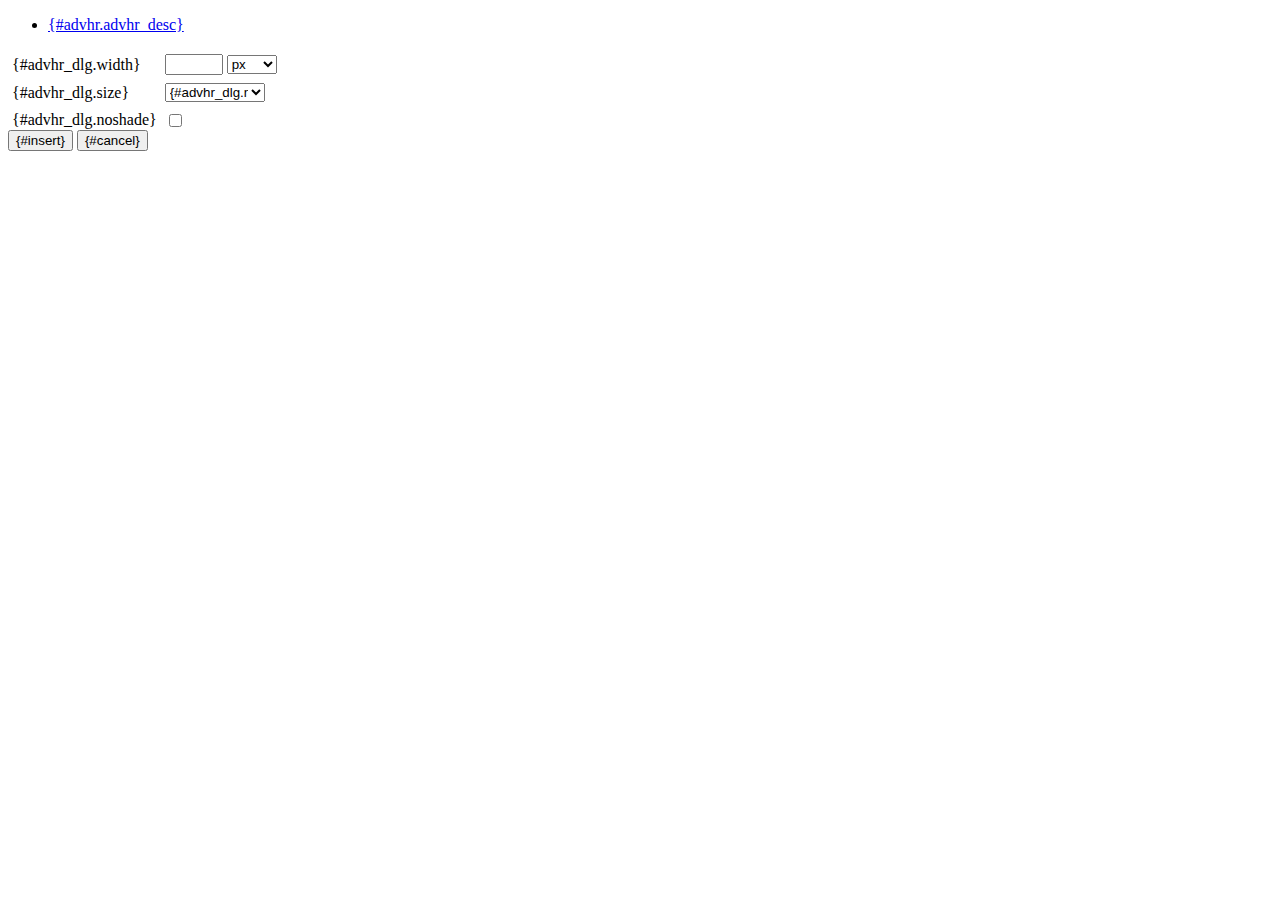
<file: public/js/tinymce/plugins/advhr/rule.htm>
<!DOCTYPE html PUBLIC "-//W3C//DTD XHTML 1.0 Strict//EN" "http://www.w3.org/TR/xhtml1/DTD/xhtml1-strict.dtd">
<html xmlns="http://www.w3.org/1999/xhtml">
<head>
	<title>{#advhr.advhr_desc}</title>
	<script type="text/javascript" src="../../tiny_mce_popup.js"></script>
	<script type="text/javascript" src="js/rule.js"></script>
	<script type="text/javascript" src="../../utils/mctabs.js"></script>
	<script type="text/javascript" src="../../utils/form_utils.js"></script>
	<link href="css/advhr.css" rel="stylesheet" type="text/css" />
</head>
<body role="application">
<form onsubmit="AdvHRDialog.update();return false;" action="#">
	<div class="tabs">
		<ul>
			<li id="general_tab" class="current" aria-controls="general_panel"><span><a href="javascript:mcTabs.displayTab('general_tab','general_panel');" onmousedown="return false;">{#advhr.advhr_desc}</a></span></li>
		</ul>
	</div>

	<div class="panel_wrapper">
		<div id="general_panel" class="panel current">
			<table role="presentation" border="0" cellpadding="4" cellspacing="0">
					<tr role="group" aria-labelledby="width_label">
						<td><label id="width_label" for="width">{#advhr_dlg.width}</label></td>
						<td class="nowrap">
							<input id="width" name="width" type="text" value="" class="mceFocus" />
							<span style="display:none;" id="width_unit_label">{#advhr_dlg.widthunits}</span>
							<select name="width2" id="width2" aria-labelledby="width_unit_label">
								<option value="">px</option>
								<option value="%">%</option>
							</select>
						</td>
					</tr>
					<tr>
						<td><label for="size">{#advhr_dlg.size}</label></td>
						<td><select id="size" name="size">
							<option value="">{#advhr_dlg.normal}</option>
							<option value="1">1</option>
							<option value="2">2</option>
							<option value="3">3</option>
							<option value="4">4</option>
							<option value="5">5</option>
						</select></td>
					</tr>
					<tr>
						<td><label for="noshade">{#advhr_dlg.noshade}</label></td>
						<td><input type="checkbox" name="noshade" id="noshade" class="radio" /></td>
					</tr>
			</table>
		</div>
	</div>

	<div class="mceActionPanel">
		<input type="submit" id="insert" name="insert" value="{#insert}" />
		<input type="button" id="cancel" name="cancel" value="{#cancel}" onclick="tinyMCEPopup.close();" />
	</div>
</form>
</body>
</html>
</file>
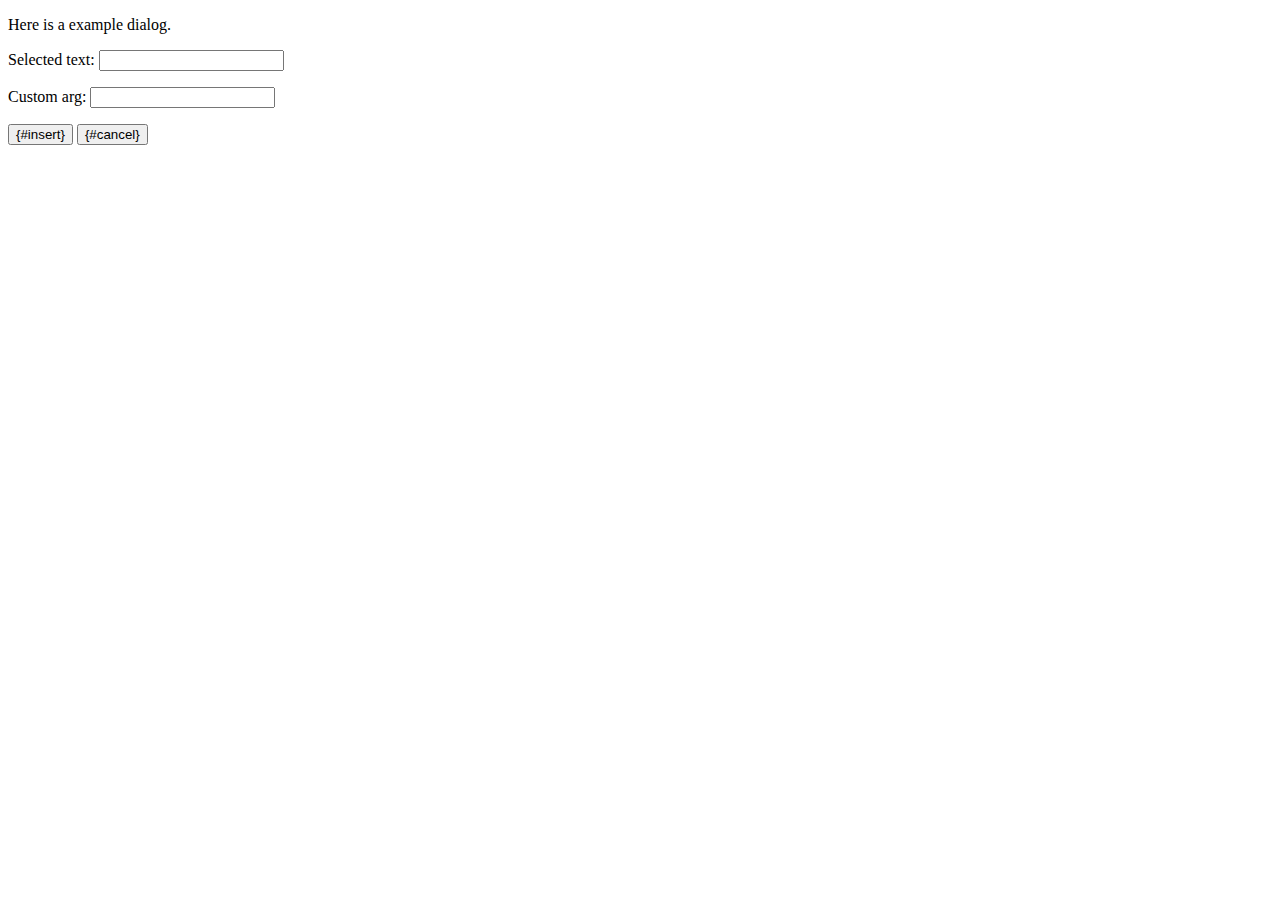
<file: public/js/tinymce/plugins/example/dialog.htm>
<!DOCTYPE html PUBLIC "-//W3C//DTD XHTML 1.0 Strict//EN" "http://www.w3.org/TR/xhtml1/DTD/xhtml1-strict.dtd">
<html xmlns="http://www.w3.org/1999/xhtml">
<head>
	<title>{#example_dlg.title}</title>
	<script type="text/javascript" src="../../tiny_mce_popup.js"></script>
	<script type="text/javascript" src="js/dialog.js"></script>
</head>
<body>

<form onsubmit="ExampleDialog.insert();return false;" action="#">
	<p>Here is a example dialog.</p>
	<p>Selected text: <input id="someval" name="someval" type="text" class="text" /></p>
	<p>Custom arg: <input id="somearg" name="somearg" type="text" class="text" /></p>

	<div class="mceActionPanel">
		<input type="button" id="insert" name="insert" value="{#insert}" onclick="ExampleDialog.insert();" />
		<input type="button" id="cancel" name="cancel" value="{#cancel}" onclick="tinyMCEPopup.close();" />
	</div>
</form>

</body>
</html>
</file>
<file: public/js/tinymce/plugins/advhr/css/advhr.css>
input.radio {border:1px none #000; background:transparent; vertical-align:middle;}
.panel_wrapper div.current {height:80px;}
#width {width:50px; vertical-align:middle;}
#width2 {width:50px; vertical-align:middle;}
#size {width:100px;}
</file>
